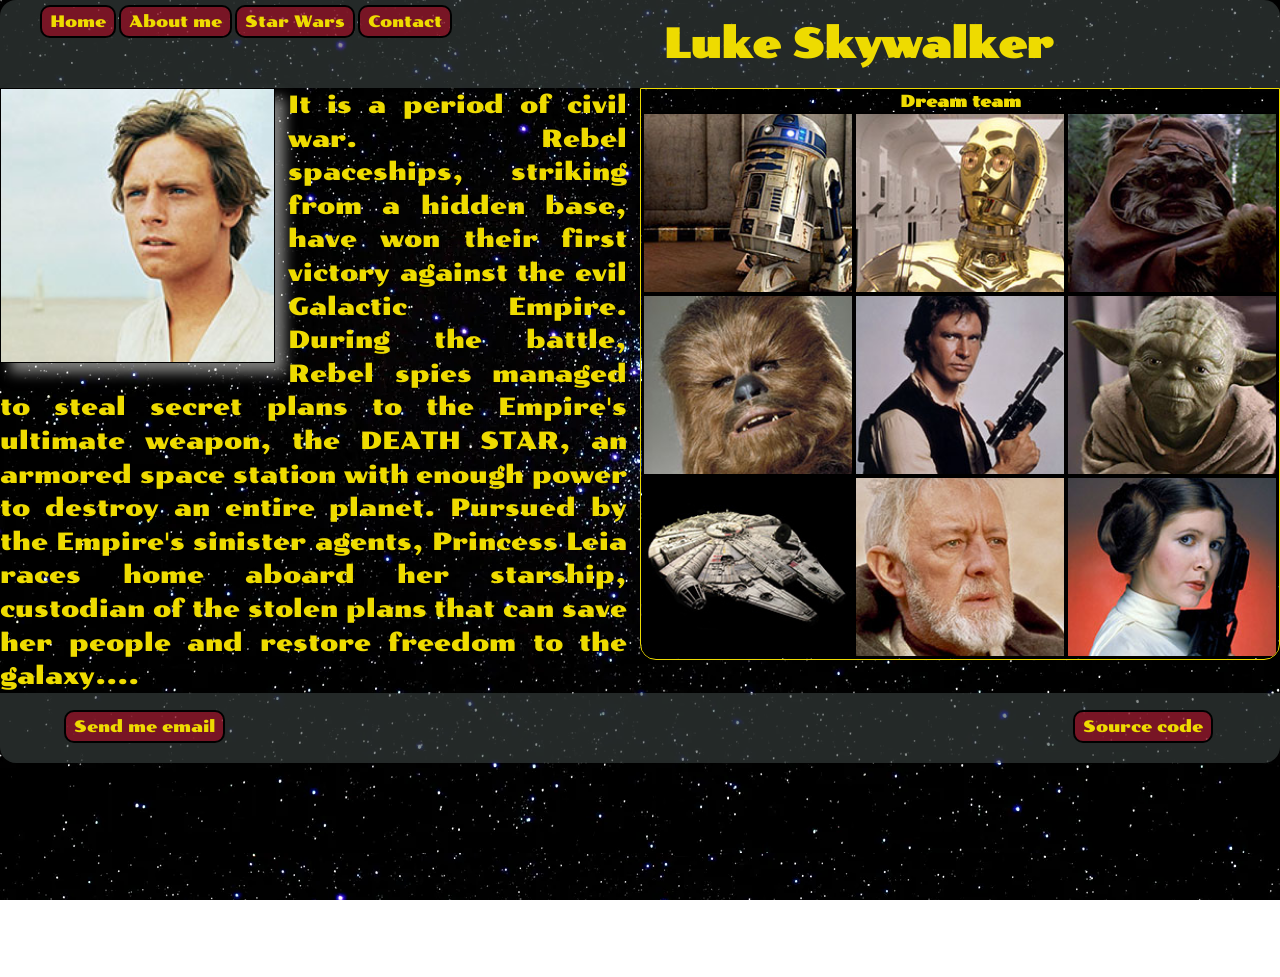
<file: index.html>
<!doctype html>
<html lang="en">
<head>
    <meta charset="UTF-8">
    <meta name="viewport" content="width=device-width, initial-scale=1.0">
    <!-- The pages live in src/: GitHub Pages opens this file first and sends the visitor there -->
    <meta http-equiv="refresh" content="0; url=src/index.html">
    <link rel="canonical" href="src/index.html">
    <title>Star Wars</title>
    <link rel="icon" type="image/jpeg" href="Images/star-wars-icon-png-8.jpg">
</head>
<body>
<p><a href="src/index.html">Star Wars</a></p>
<p><a href="https://github.com/DubnovAlexey/Star_Wars" target="_blank" rel="noopener noreferrer">Source code on GitHub</a></p>
</body>
</html>
</file>
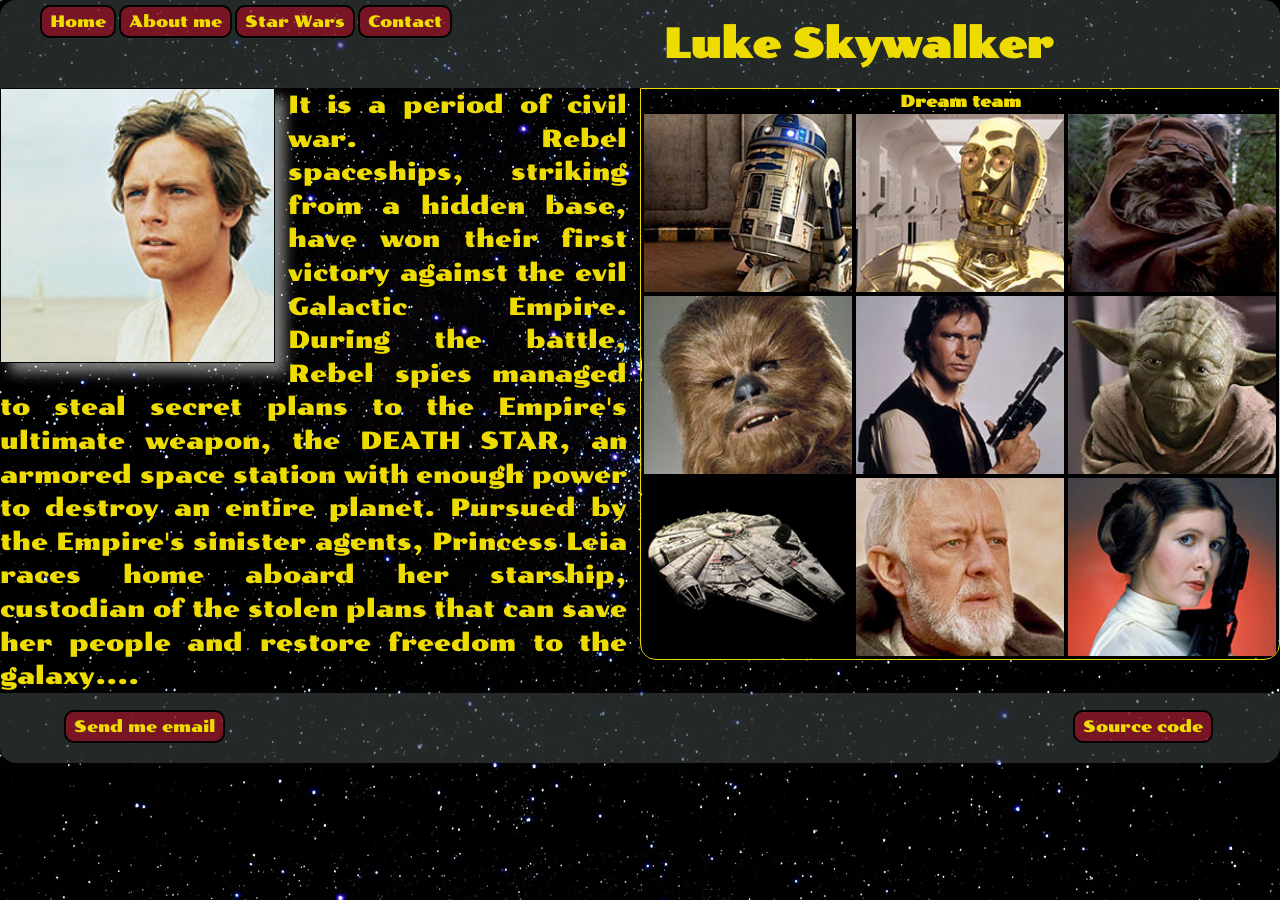
<file: src/index.html>
<!doctype html>
<html lang = "en">
<head>
    <meta charset = "UTF-8">
	<meta name = "viewport"
	      content="width=device-width, initial-scale=1.0">
	<meta http-equiv = "X-UA-Compatible" content = "ie=edge">
	<link rel = "shortcut icon" href = "../Images/star-wars-icon-png-8.jpg" type = "image/x-icon">
	<link rel = "stylesheet" href = "../css/styles.css">
	<!-- Фото героя под мышью увеличивается в 2,5–3 раза (только мышь; на телефоне ничего не меняется) -->
	<script src = "../js/hover-zoom.js" defer></script>
	<title>Star Wars</title>
</head>
<body>
<header>
	<nav>
		<ul>
			<li class = "button">Home</li>
			<li class = "button">About me</li>
			<li class = "button">Star Wars</li>
			<li class = "button">Contact</li>
		</ul>
	</nav>
	<h1>Luke Skywalker</h1>
</header>
<main>
	<section class = "left">
		<img src = "../Images/main.jpg" alt = "Luke Skywalker">
	</section>
		<section class = "right">
		<h2>Dream team</h2>
		<img src = "../Images/friend1.jpg" alt = "Friend">
		<img src = "../Images/friend2.jpg" alt = "Friend">
		<img src = "../Images/friend3.jpg" alt = "Friend">
		<img src = "../Images/friend4.jpg" alt = "Friend">
		<img src = "../Images/friend5.jpg" alt = "Friend">
		<img src = "../Images/friend6.jpg" alt = "Friend">
		<img src = "../Images/friend7.jpg" alt = "Friend">
		<img src = "../Images/friend8.jpg" alt = "Friend">
		<img src = "../Images/friend9.jpg" alt = "Friend">
	</section>
	<p class = "far-galaxy">
		It is a period of civil war.
      Rebel spaceships, striking
      from a hidden base, have won
      their first victory against
      the evil Galactic Empire.

      During the battle, Rebel
      spies managed to steal secret
      plans to the Empire's
      ultimate weapon, the DEATH
      STAR, an armored space
      station with enough power
      to destroy an entire planet.
    
      Pursued by the Empire's
      sinister agents, Princess
      Leia races home aboard her
      starship, custodian of the
      stolen plans that can save her
      people and restore
      freedom to the galaxy....
	</p>
</main>
<footer>
	<div class = "button">Send me email</div>
	<a class = "button" href = "https://github.com/DubnovAlexey/Star_Wars" target="_blank" rel="noopener noreferrer">Source code</a>
</footer>
</body>
</html>
</file>
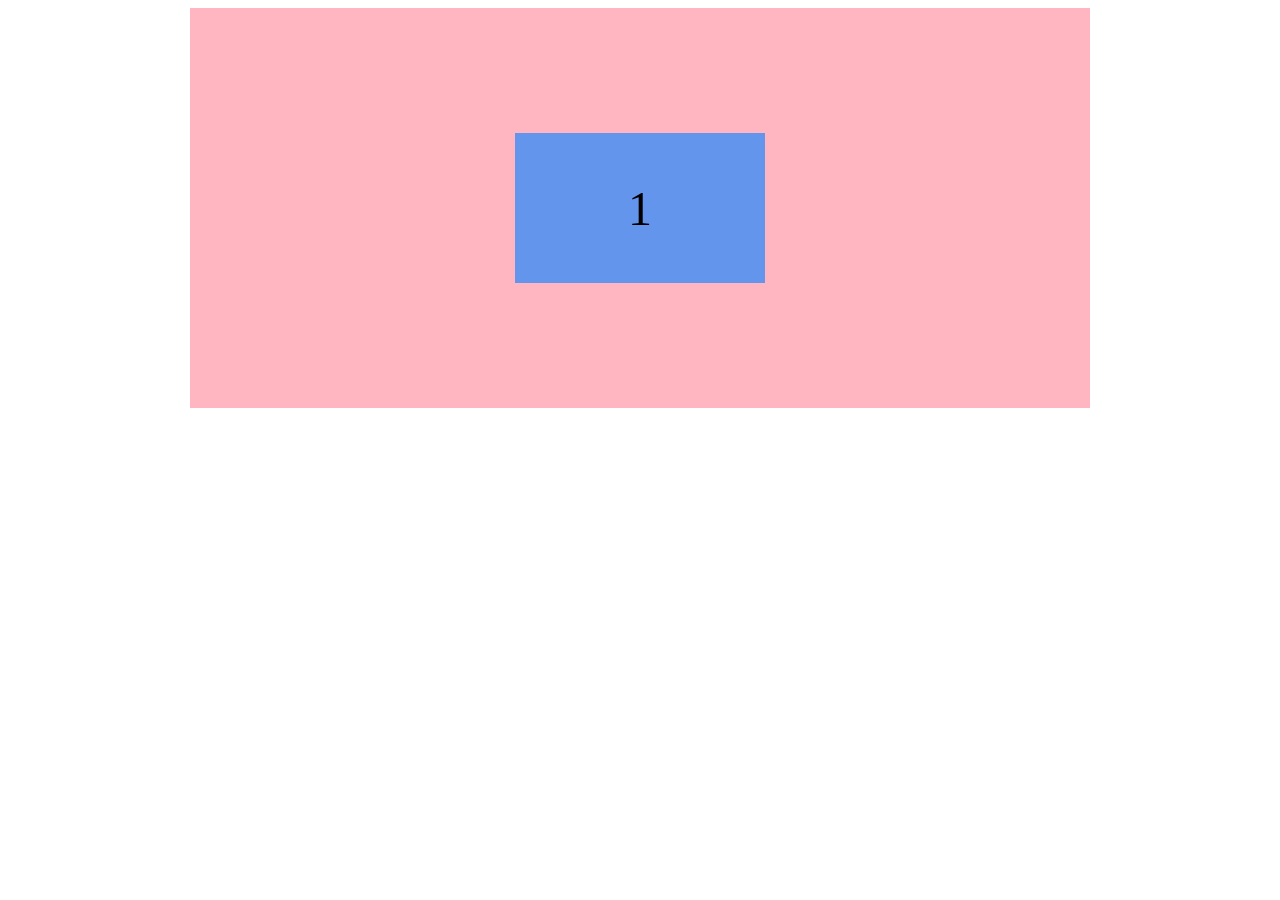
<file: src/centerFlex.html>
<!DOCTYPE html>
<html lang = "en">
<head>
  <meta charset = "UTF-8">
  <meta name="viewport" content="width=device-width, initial-scale=1.0">
  <title>Center</title>
  <link rel = "icon" href = "../Images/star-wars-icon-png-8.jpg" type = "image/jpeg">
	<link rel = "stylesheet" href = "../css/centerFlex.css">
</head>
<body>
<div class = "flex-container">
	<div class = "item">1</div>
</div>
</body>
</html>
</file>
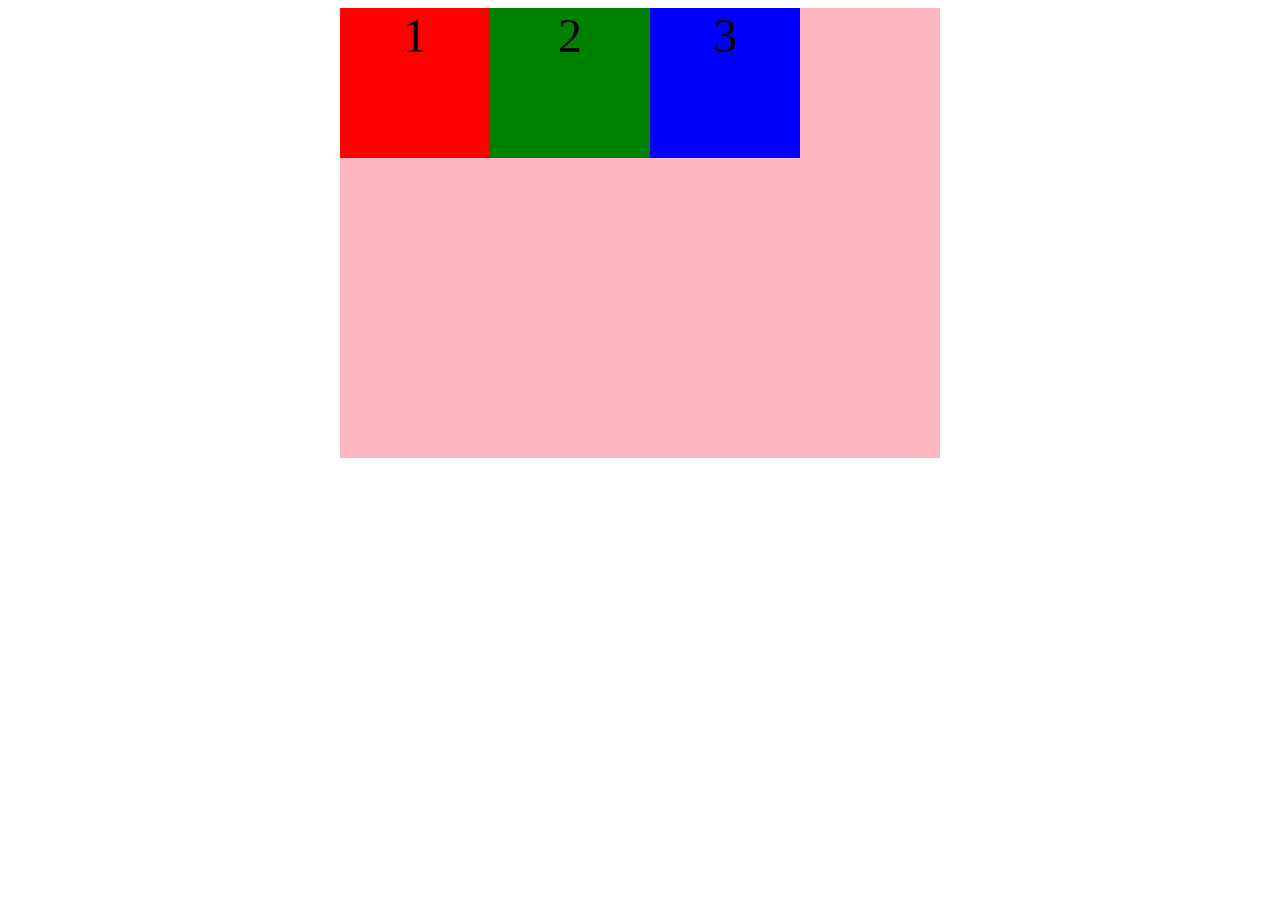
<file: src/flexSize.html>
<!DOCTYPE html>
<html lang = "en">
<head>
  <meta charset = "UTF-8">
	<meta name = "viewport" content = "width=device-width, initial-scale=1.0">
	<link rel = "stylesheet" href = "../css/styleSize.css">
  <title>Size</title>
</head>
<body>
<div class = "container">
	<div class = "item red">1</div>
	<div class = "item green">2</div>
	<div class = "item blue">3</div>
</div>
</body>
</html>
</file>
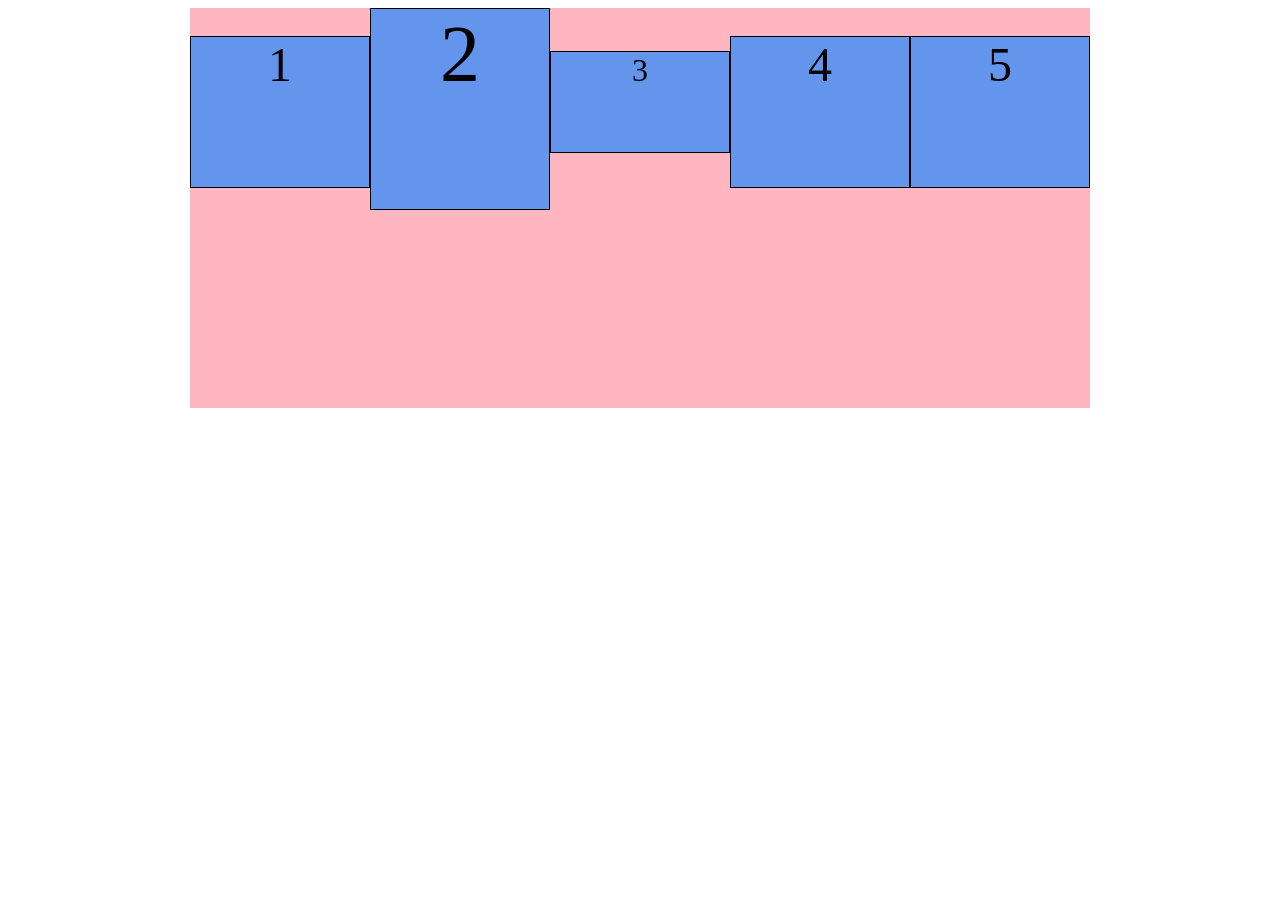
<file: src/index_flex.html>
<!DOCTYPE html>
<html lang = "en">
<head>
  <meta charset = "UTF-8">
	<meta name = "viewport"
	      content="width=device-width, initial-scale=1.0">
	<link rel = "stylesheet" href = "../css/style_flex.css">
  <title>Flex</title>
  <link rel = "icon" href = "../Images/star-wars-icon-png-8.jpg" type = "image/jpeg">
</head>
<body>
<div class = "flex-container">
	<div class = "item">1</div>
	<div class = "item large">2</div>
	<div class = "item small">3</div>
	<div class = "item">4</div>
	<div class = "item">5</div>
</div>
</body>
</html>
</file>
<file: css/styles.css>
@import url('https://fonts.googleapis.com/css2?family=Poller+One&display=swap');


* {
    margin: 0;
    padding: 0;
    box-sizing: border-box;

}

:root {
    --primary-color: #eedb00;
    --secondary-color: 60, 69, 67;
}

body {
    font-family: 'Poller One', cursive;
    background-image: url("../Images/sky.webp");
    color: var(--primary-color);
    background-attachment: fixed;
}

header, footer {
    background-color: rgba(var(--secondary-color), 0.6);

}

header {
    border-radius: 16px 16px 0 0;
}

h1 {
    text-align: center;
    font-size: 2.5em;
    padding: 0.5em;
    white-space: nowrap; /* «Luke Skywalker» не разрывается на два слова.*/

}

nav {
    float: left;
    margin: 5px 0 0 40px;
}

nav ul {
    list-style: none;
}


section.left {
    width: 25%;
    float: left;
    max-width: 275px;
    margin-right: 1%;
}

section.left img {
    width: 100%;
    height: auto;
    max-height: 275px;
    display: block;
    box-shadow: 10px 10px 12px rgb(250, 250, 246, 0.5);
    border: 1px solid black;


}

section.right {
    width: 50%;
    float: right;
    margin-left: 1%;
    padding: 1px;
    border: 1px solid var(--primary-color);
    border-radius: 0 0 16px 16px;
    overflow: hidden;

}

section.right > h2 {
    text-align: center;
    font-size: 1em;
    padding: 0.1em;

}

section.right img {
    float: left;
    display: block;
    width: 33.333%;
    height: 182px;
    object-fit: cover;
    border: 2px solid black;
}

/* Фото героя под мышью: крупная копия поверх страницы (js/hover-zoom.js) — целиком, в чёрной рамке с жёлтой
   каймой, как у блока «Dream team». Копия не ловит мышь. */
.zoom-peek {
    position: fixed;
    z-index: 1000;
    pointer-events: none;
    transform-origin: 0 0;
    background: #000;
    border: 2px solid black;
    border-radius: 16px;
    overflow: hidden;
    box-shadow: 0 0 0 2px var(--primary-color), 0 24px 60px rgba(0, 0, 0, 0.8), 10px 10px 24px rgba(250, 250, 246, 0.35);
    transition: transform 0.32s cubic-bezier(0.2, 0.8, 0.25, 1), opacity 0.24s ease;
}

.zoom-peek img {
    display: block;
    width: 100%;
    height: 100%;
    object-fit: contain;
}

@media (prefers-reduced-motion: reduce) {
    .zoom-peek {
        transition: none;
    }
}

p.far-galaxy {
    font-size: 1.5em;
    line-height: 1.4;
    text-align: justify;
}

footer {
    clear: both;
    min-height: 70px;
    padding: 5px 2px;
    border-radius: 0 0 16px 16px;
    bottom: 0;
    position: relative;
}

.button {
    float: left;
    margin-right: 3px;
    border: 2px solid black;
    background-color: rgba(204, 3, 35, 0.5);
    cursor: pointer;
    font-size: 1em;
    padding: 0.3em 0.5em;
    border-radius: 10px;

}

footer .button {
    position: absolute;
    left: 5%;
    top: 25%;
}

/* На узком экране заголовок переносится целиком */
@media (max-width: 760px) {
    nav {
        float: none;
        overflow: hidden;
    }

    h1 {
        clear: both;
        font-size: 2.5em;
    }
}


/* Очень узкий экран: уменьшаем весь заголовок, но не разрываем его */
@media (max-width: 480px) {
    h1 {
        font-size: 1.8em;
        clear: left;
    }
}

/*
Доделайте оформление css так, что бы максимально подходило под
дизайн картинки с использованием технологии флоат

Пока таблицы не используем и index не меняем
 */

/* Ссылка на исходный код выглядит как соседняя кнопка подвала и стоит у правого края, не налезая на неё */
a.button {
    color: inherit;
    text-decoration: none;
}

footer a.button {
    left: auto;
    right: 5%;
}
</file>
<file: css/centerFlex.css>
.flex-container {
    width: 900px;
    height: 400px;
    background-color: lightpink;
    margin: 0 auto;
    display: flex;
    justify-content: center;
    align-items: center;

}

.item {
    width: 250px;
    height: 150px;
    background-color: cornflowerblue;
    font-size: 3em;
    display: flex;
    justify-content: center;
    align-items: center;
}
</file>
<file: css/styleSize.css>
.container {
    display: flex;
    width: 600px;
    height: 450px;
    background-color: lightpink;
    margin: 0 auto;

}
/*
widht -> flex-basis (row) -> max-width
height -> flex-basis (column) -> max-height
 */

.item {
    width: 150px;
    height: 150px;
    /*flex-basis: 170px;*/
    max-width: 160px;
    font-size: 3em;
    text-align: center;
    flex-shrink: 0;
    flex-grow: 0;
}

.red {
    background-color: red;
    /*flex-grow: 1;*/
}

.green {
    background-color: green;
    flex-basis: 200px;
    /*flex-grow: 2;*/
}

.blue {
    background-color: blue;
    /*flex-grow: 3;*/
}

/*
HW_11_Text
https://flexboxfroggy.com/#ru пройти игру до конца - все 24 шага
StarWars нарисовать с использованием таблиц правый блок
StarWars нарисовать с использованием технологии Flex правый блок
 */
</file>
<file: css/style_flex.css>
.flex-container {
    width: 900px;
    height: 400px;
    background-color: lightpink;
    margin: 0 auto;
    display: flex;
    /*flex-wrap: wrap;*/
    /*flex-direction: row;*/
    justify-content: space-evenly;
    align-items: baseline;
    align-content: space-evenly;

}

.item {
    width: 250px;
    height: 150px;
    background-color: cornflowerblue;
    font-size: 3em;
    text-align: center;
    border: 1px solid black;
}

.item.large {
    height: 200px;
    font-size: 5em;
}
.item.small {
    height: 100px;
    font-size: 2em;
}
</file>
